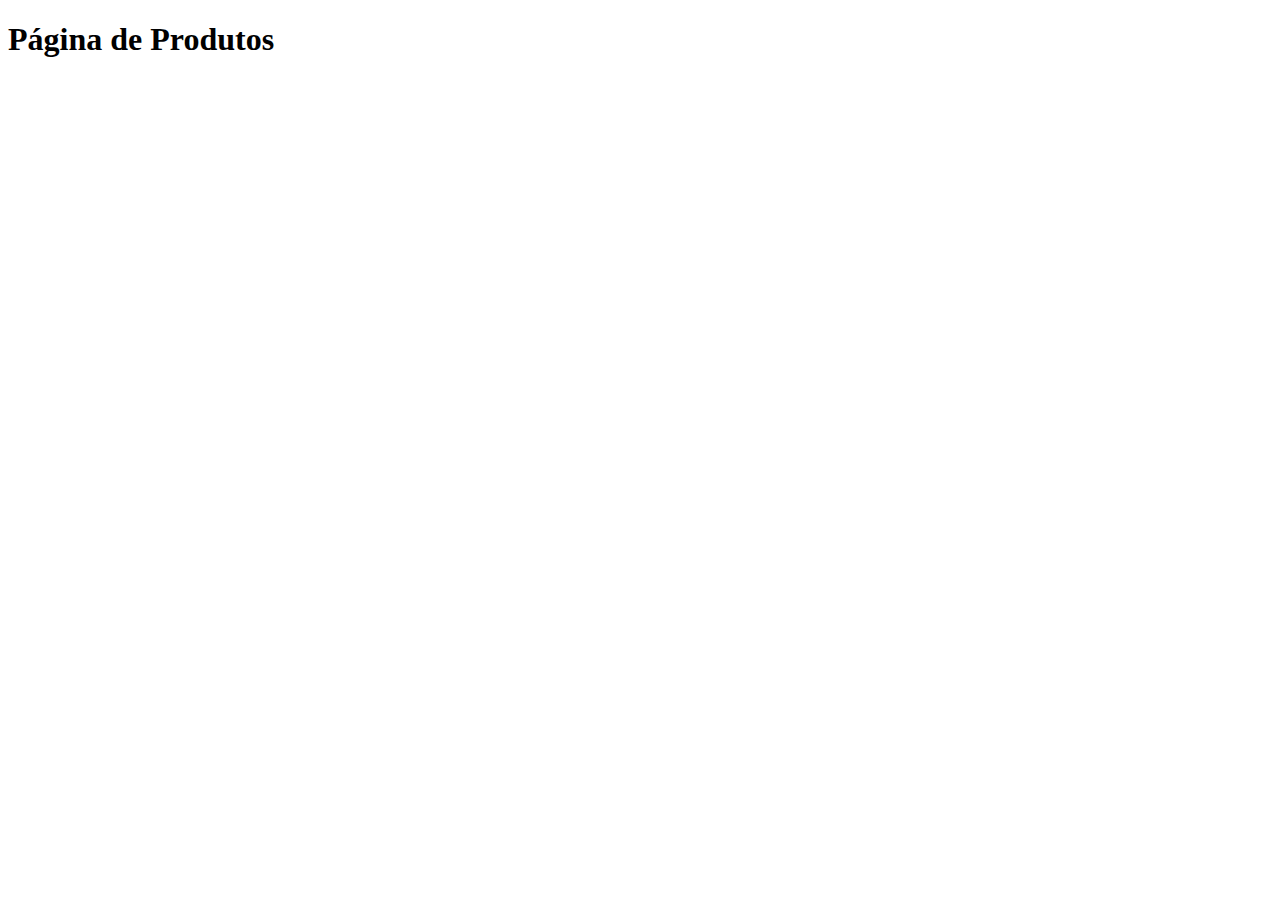
<file: receita/paginas.html>
<!DOCTYPE html>
<html lang="en">
<head>
    <meta charset="UTF-8">
    <meta name="viewport" content="width=device-width, initial-scale=1.0">
    <title>Pagina de produtos</title>
</head>
<body>
    <h1>Página de Produtos</h1>
</body>
</html>
</file>
